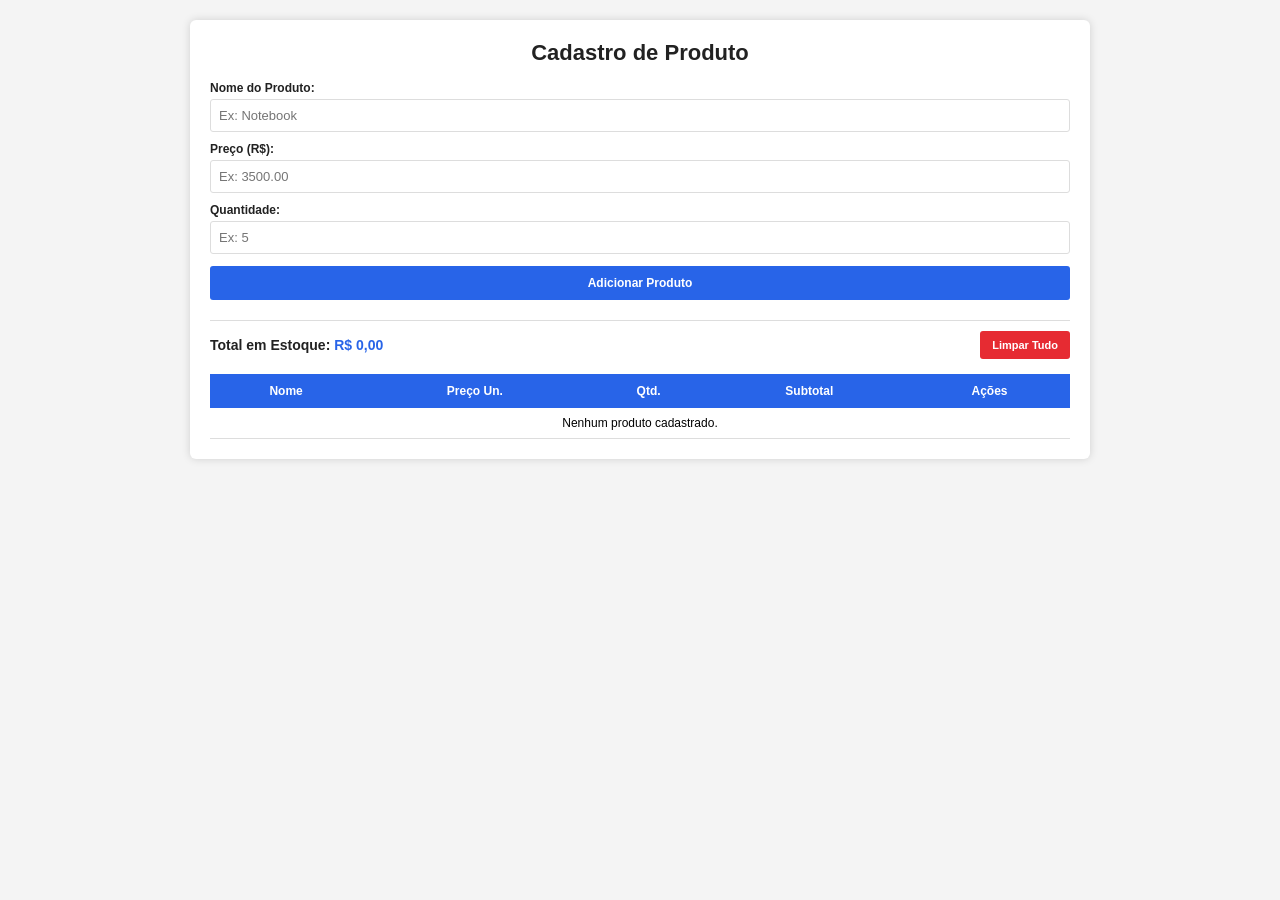
<file: index.html>
<!DOCTYPE html>
<html lang="pt-BR">

<head>
    <meta charset="UTF-8">
    <meta name="viewport" content="width=device-width, initial-scale=1.0">
    <title>Desafio 3 - Gestão de Estoque</title>
    <link rel="stylesheet" href="style.css">
</head>

<body>
    <div class="container">
        <h1>Cadastro de Produto</h1>

        <form id="form-produto">
            <label for="nome">Nome do Produto:</label>
            <input type="text" id="nome" placeholder="Ex: Notebook">

            <label for="preco">Preço (R$):</label>
            <input type="number" id="preco" placeholder="Ex: 3500.00" step="0.01">

            <label for="quantidade">Quantidade:</label>
            <input type="number" id="quantidade" placeholder="Ex: 5" step="1">

            <button type="submit" class="adicionar" id="btn-salvar">
                Adicionar Produto
            </button>
        </form>

        <div class="linha">
            <h3>
                Total em Estoque:
                <span id="total-estoque">R$ 0,00</span>
            </h3>

            <button type="button" class="limpar" id="limpar-tabela">
                Limpar Tudo
            </button>
        </div>

        <div class="tabela-container">
            <table>
                <thead>
                    <tr>
                        <th>Nome</th>
                        <th>Preço Un.</th>
                        <th>Qtd.</th>
                        <th>Subtotal</th>
                        <th>Ações</th>
                    </tr>
                </thead>
                <tbody id="tabela-produtos"></tbody>
            </table>
        </div>
    </div>

    <script src="script.js"></script>
</body>

</html>
</file>
<file: style.css>
* {
    box-sizing: border-box;
}

body {
    font-family: Arial, sans-serif;
    background-color: #f4f4f4;
    margin: 0;
    padding: 20px;
}

.container {
    width: 100%;
    max-width: 900px;
    margin: 0 auto;
    padding: 20px;
    background-color: #fff;
    border-radius: 6px;
    box-shadow: 0 0 8px rgba(0, 0, 0, 0.15);
}

h1 {
    margin: 0 0 15px;
    text-align: center;
    font-size: 22px;
    color: #222;
}

label {
    display: block;
    margin-top: 10px;
    font-size: 12px;
    font-weight: bold;
    color: #222;
}

input {
    width: 100%;
    padding: 8px;
    margin-top: 4px;
    border: 1px solid #ddd;
    border-radius: 3px;
    outline: none;
    font-size: 13px;
}

input:focus {
    border-color: #2864e8;
    box-shadow: 0 0 0 2px rgba(40, 100, 232, 0.15);
}

.adicionar {
    width: 100%;
    padding: 10px;
    margin-top: 12px;
    border: none;
    border-radius: 3px;
    background-color: #2864e8;
    color: #fff;
    font-size: 12px;
    font-weight: bold;
    cursor: pointer;
}

.adicionar:hover {
    background-color: #174fc7;
}

.linha {
    display: flex;
    justify-content: space-between;
    align-items: center;
    gap: 10px;
    margin-top: 20px;
    padding-top: 10px;
    border-top: 1px solid #ddd;
}

.linha h3 {
    margin: 0;
    font-size: 14px;
    color: #222;
}

#total-estoque {
    color: #2864e8;
}

.limpar {
    width: auto;
    padding: 8px 12px;
    border: none;
    border-radius: 3px;
    background-color: #e62b32;
    color: #fff;
    font-size: 11px;
    font-weight: bold;
    cursor: pointer;
}

.limpar:hover,
.remover:hover {
    background-color: #c91f26;
}

.tabela-container {
    width: 100%;
    overflow-x: auto;
}

table {
    width: 100%;
    margin-top: 15px;
    border-collapse: collapse;
    font-size: 12px;
}

th {
    padding: 10px 7px;
    background-color: #2864e8;
    color: #fff;
    text-align: center;
}

td {
    padding: 8px 6px;
    border-bottom: 1px solid #ddd;
    text-align: center;
    overflow-wrap: anywhere;
}

.editar,
.remover {
    padding: 6px 9px;
    margin: 2px;
    border: none;
    border-radius: 3px;
    color: #fff;
    font-size: 10px;
    font-weight: bold;
    cursor: pointer;
}

.editar {
    background-color: #f0a020;
}

.editar:hover {
    background-color: #d4870c;
}

.remover {
    background-color: #e62b32;
}

@media (max-width: 600px) {
    body {
        padding: 10px;
    }

    .container {
        padding: 15px;
    }

    .linha {
        align-items: flex-start;
        flex-wrap: wrap;
    }

    .linha h3 {
        font-size: 12px;
    }

    table {
        min-width: 600px;
        font-size: 11px;
    }

    th,
    td {
        padding: 6px 4px;
    }
}
</file>
